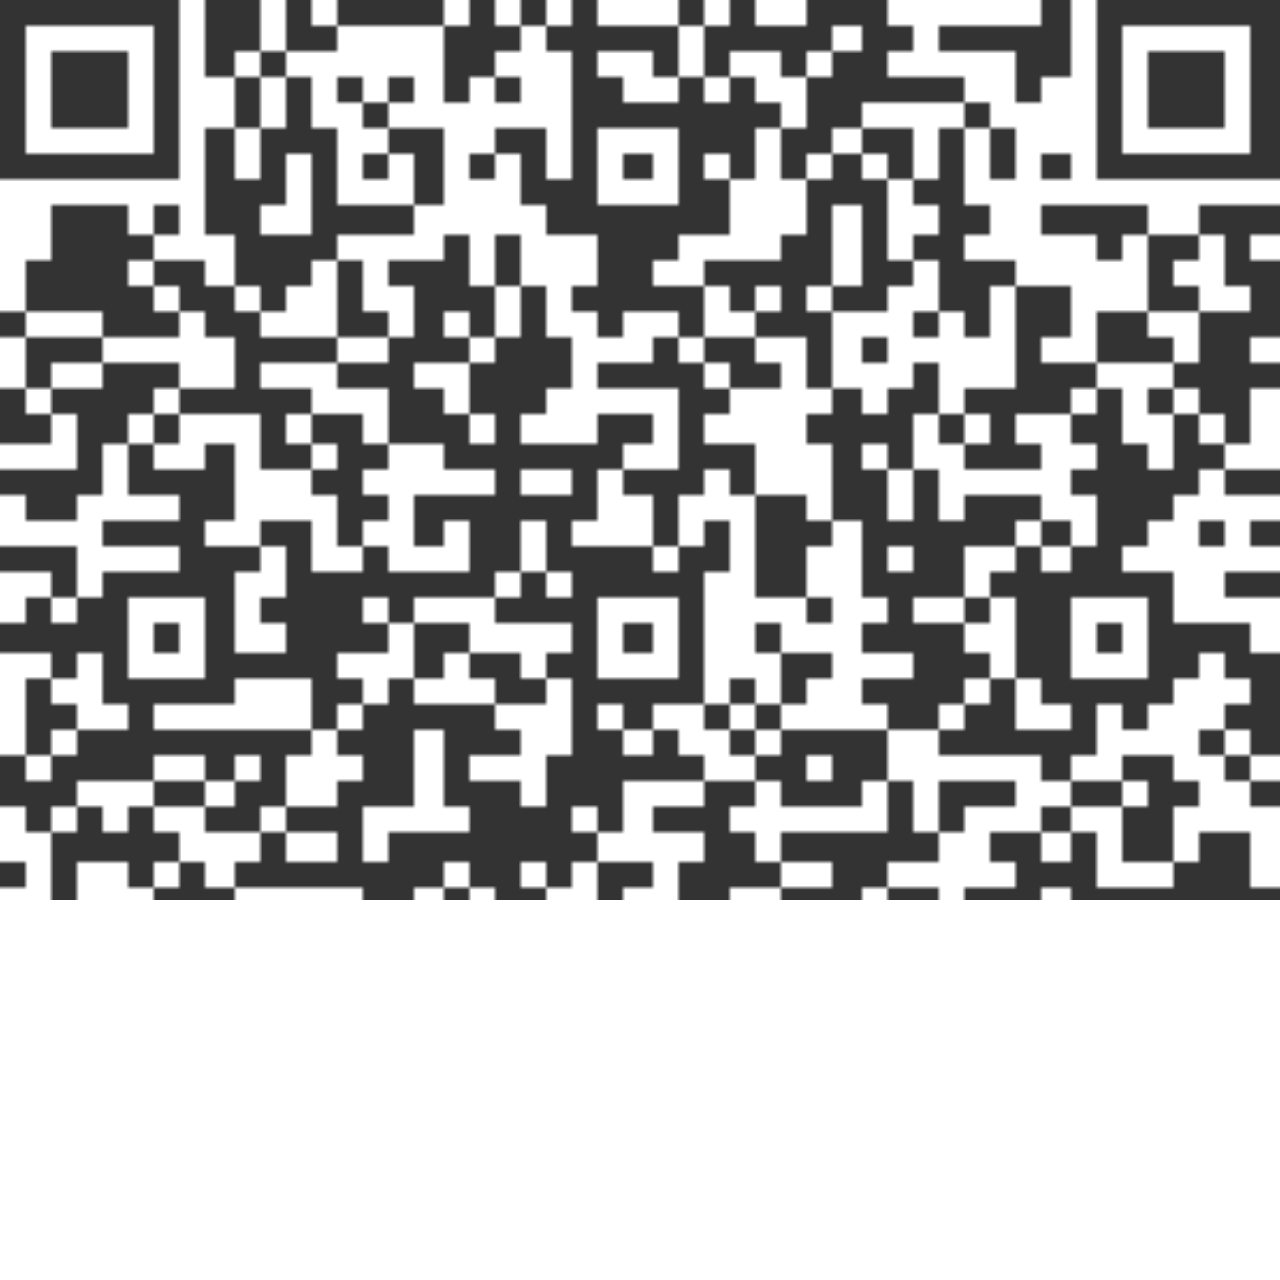
<file: qrcode.html>
<!DOCTYPE html>
<html>

<head>
	<meta name="viewport" content="width=device-width,initial-scale=1,user-scalable=no" />
	<script type="text/javascript" src="./qrcode.min.js"></script>
</head>

<body>
	<div id="qrcode"></div>
	<script>
		function makeCode() {
			// 中间页面，跳转到github,解决微信扫码被封
			var _url = 'https://b2b-dream.github.io/qrcode/?url=' + (GetQueryString('url') || window.location.origin);
			var colorDark = GetQueryString('colorDark') || '#333'
			var colorLight = GetQueryString('colorLight') || '#fff'
			var qrcode = new QRCode(document.getElementById("qrcode"), {
				text: decodeURIComponent(_url),
				width: 300,
				height: 300,
				colorDark: decodeURIComponent(colorDark),
				colorLight: decodeURIComponent(colorLight),
				correctLevel: QRCode.CorrectLevel.H
			});
		}
		makeCode();

		function GetQueryString(name) {
			var reg = new RegExp("(^|&)" + name + "=([^&]*)(&|$)", "i");
			var r = window.location.search.substr(1).match(reg);
			if (r != null) return (r[2]);
			return null;
		}
	</script>
	<style>
		body,
		html {
			margin: 0;
			padding: 0;
			width:100%;
			height:100%;
			overflow: hidden!important;
		}

		#qrcode img {
			display: block;
			width: 100%;
			height: 100%;
		}
	</style>
</body>
</file>
